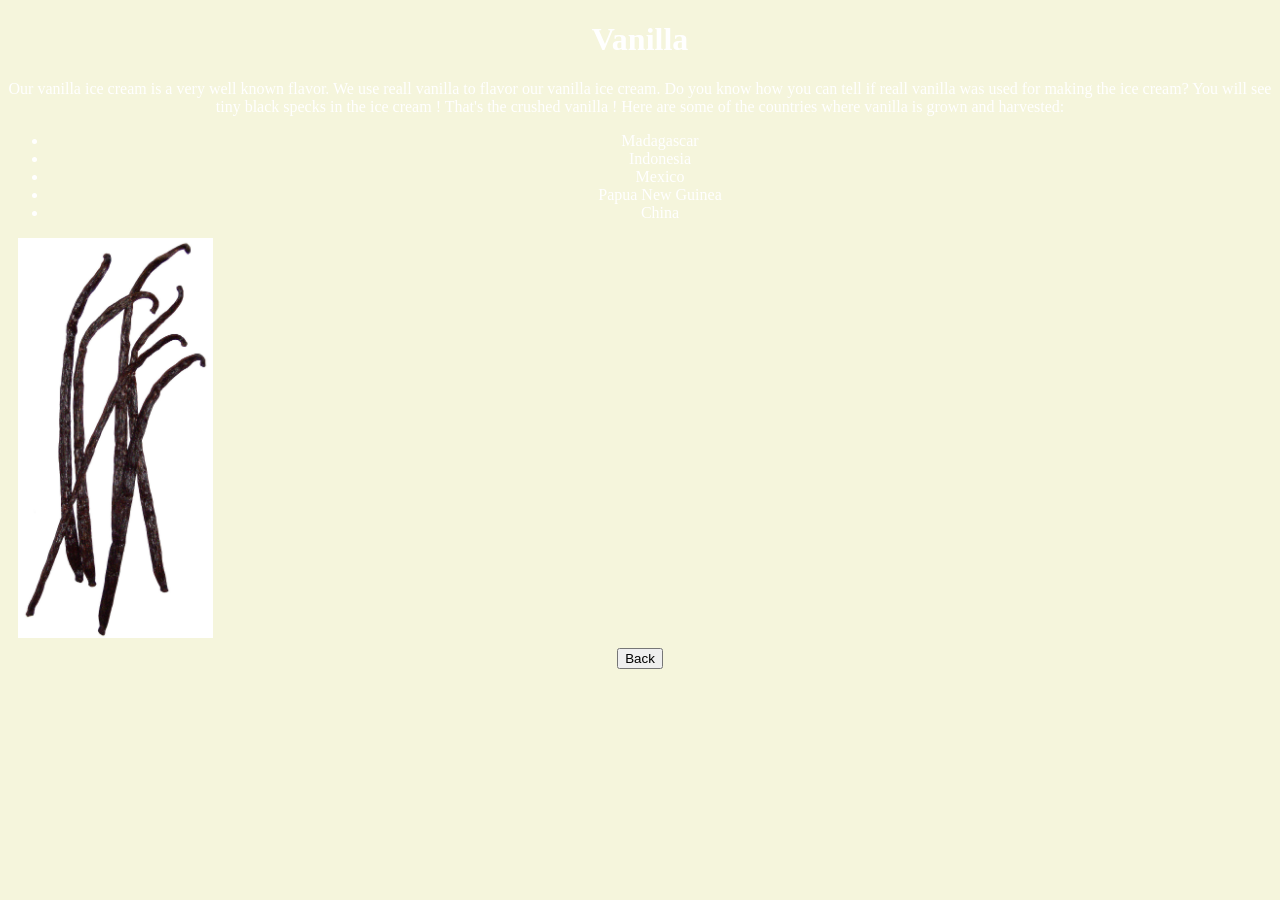
<file: vanilla.html>
<!DOCTYPE html>
<html lang="en">
<head>
    <meta charset="UTF-8">
    <meta name="viewport" content="width=device-width, initial-scale=1.0">
    <title>Vanilla</title>
    <link rel="stylesheet" href="style.css">
</head>
<body>
    
    <div class="container">
        <h1 class="title">Vanilla</h1>
        <div class="description">
            Our vanilla ice cream is a very well known flavor.
            We use reall vanilla to flavor our vanilla ice cream.
            Do you know how you can tell if reall vanilla was used for making the ice cream?
            You will see tiny black specks in the ice cream !  That's the crushed vanilla !
            Here are some of the countries where vanilla is grown and harvested:
            
            <ul>
                <li>Madagascar</li>
                <li>Indonesia</li>
                <li>Mexico</li>
                <li>Papua New Guinea</li>
                <li>China</li>
            </ul>

            <img src="img/vanilla.jpg">
               
            <a href="index.html"><button type="button">Back</button></a>

        </div>
    </div>

</body>
</html>
</file>
<file: style.css>
img{
    height: 400px;
    display: block;
    margin: 10px;
}

body{
    font-family: 'Patrick Hand', cursive;
    background-color:beige;
    text-align: center;
    color: #ffffff;
}

#title{
    font-family: 'Sour Gummy', cursive;
    color: #ffc1fc;
    text-align: center;
}

.flavors {
  display: grid;
  grid-template-columns: repeat(auto-fit, minmax(150px, 1fr));
  gap: 20px;
  margin-top: 20px;
}

.subtitle {
  grid-column: 1 / -1;
  margin-bottom: 20px;
  font-size: 1.5em;
  color: #333;
}

.flavor {
  padding: 15px;
  text-align: center;
  border: 1px solid #ddd;
  border-radius: 8px;
  background-color: #f9f9f9;
  display: flex;
  flex-direction: column;
  justify-content: center;
  align-items: center;
}

.flavor img {
  width: 100%;
  height: auto;
}
</file>
